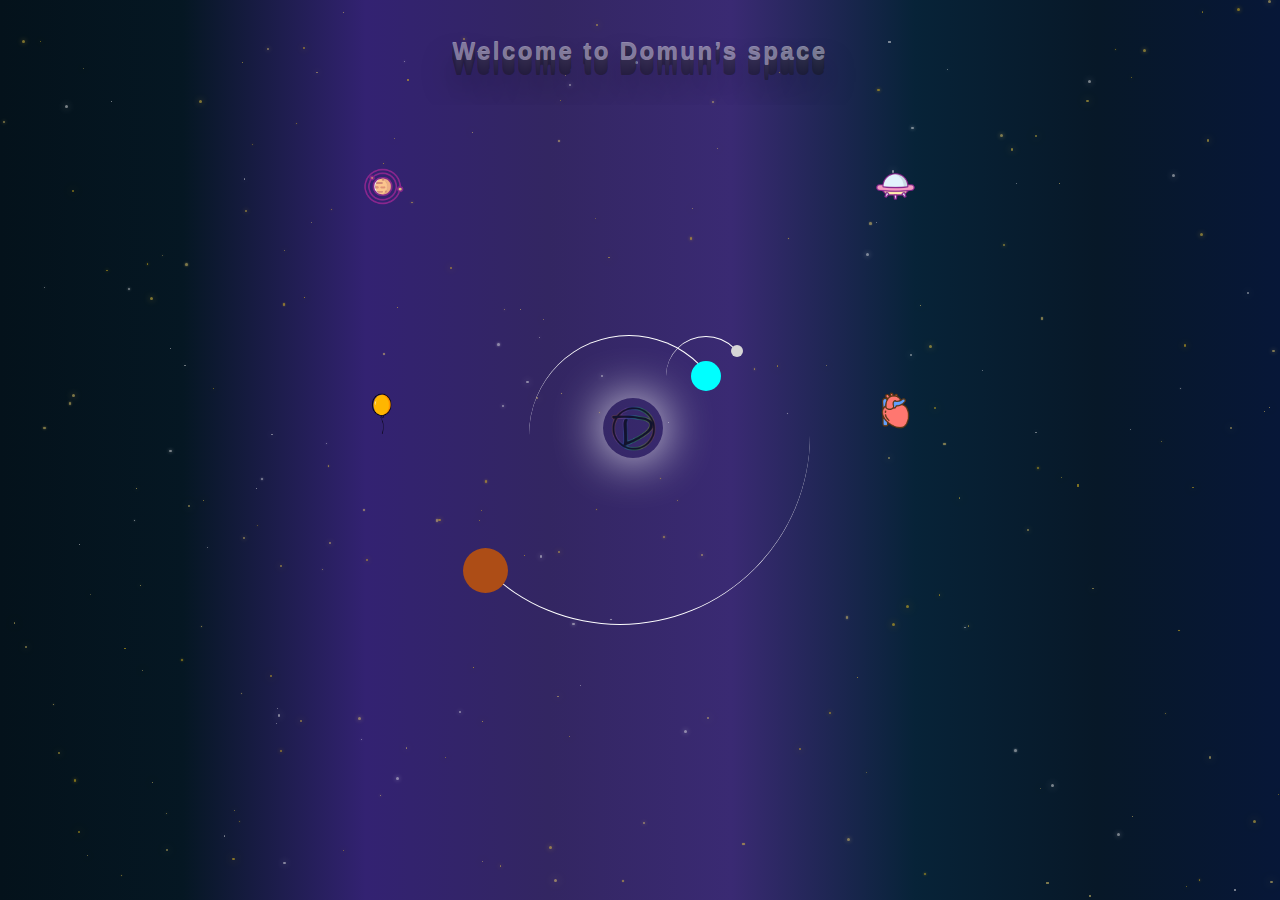
<file: index.html>
<!DOCTYPE html>
<html lang="zh-CN">
<head>
    <meta charset="UTF-8">
    <meta name="viewport" content="width=device-width, initial-scale=1.0">
    <meta http-equiv="X-UA-Compatible" content="ie=edge">
    <title>Domun’s web</title>
    <link rel="icon" href="/favicon.ico" type="image/x-icon" />
    <link rel="shortcut icon" href="/favicon.ico" type="image/x-icon">
    <link rel="stylesheet" href="src/assets/css/iconfont.css">
    <link rel="stylesheet" href="src/assets/css/pubilc.css">
    <link rel="stylesheet" href="src/assets/css/index.css">
    <link rel="stylesheet" href="src/assets/css/rebuildindex.css">
    <script src="src/assets/js/jquery.js"></script>
</head>
<body>
    <div class="all">
        <div class="scroll-box top">
            <div class="banner">
                <header class="header">
                    <h1 class='deepshadow'>Welcome to Domun’s space</h1>
                </header>
                <main class="main">
                    <div id="container">
                        <div id="sun">
                            
                        </div>
                        <div class="orbit" id="earth-orbit">
                            <div class="globe" id="earth">
                                <div class="orbit" id="moon-orbit">
                                    <div class="globe" id="moon"></div>
                                </div>
                            </div>
                        </div>
                        <div class="orbit" id="mars-orbit">
                            <div class="globe" id="mars">
                            </div>
                        </div>
                    </div>
                    <div id="starsBox"></div>
                    <div class="prolist-block">
                    
                    </div>
                </main>
                <footer class="footer">
                    <i class="icon iconfont">&#xe624;</i>
                </footer>
            </div>
        </div>
    </div>
<script src="src/assets/js/index.js"></script>
</body>
</html>
</file>
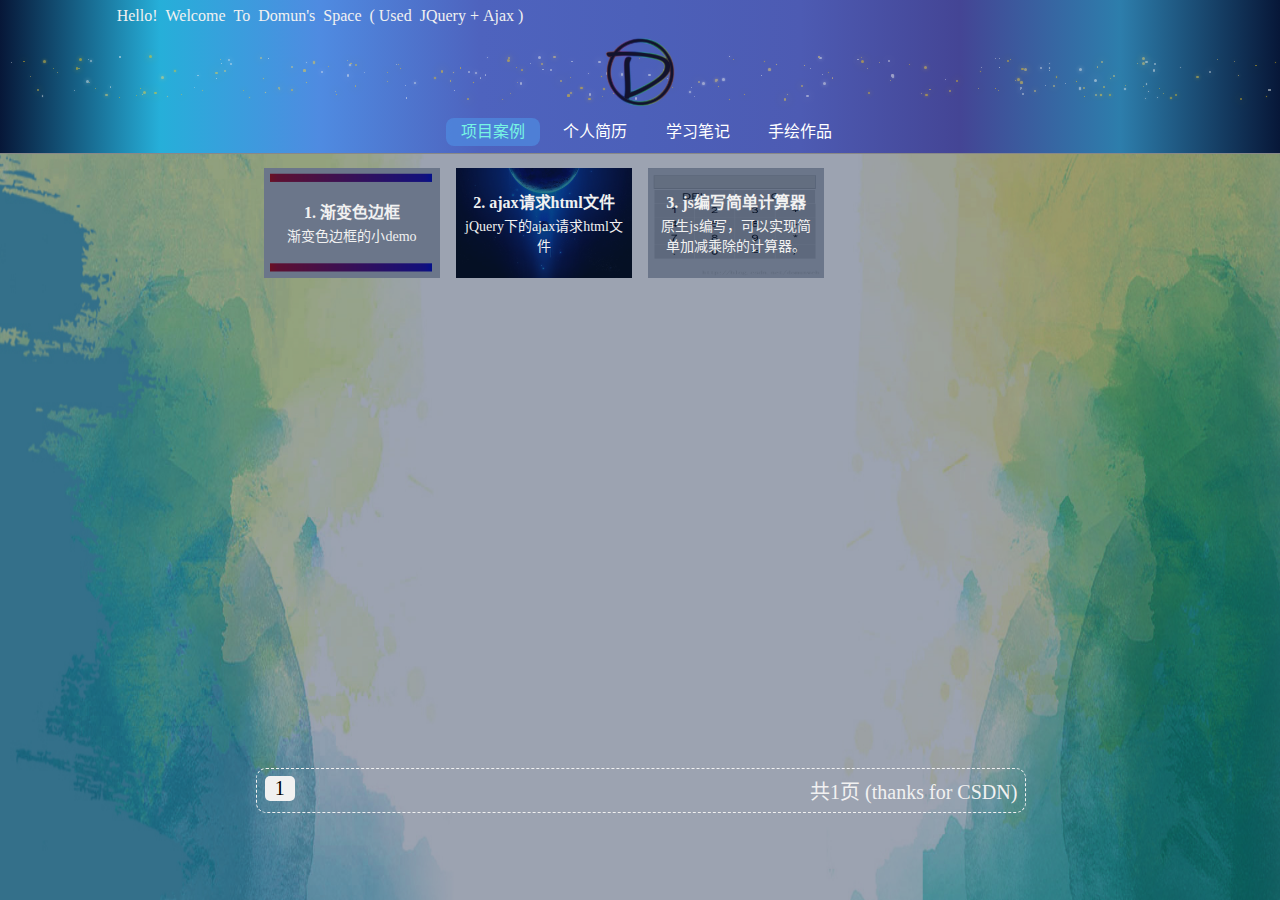
<file: src/main.html>
<!DOCTYPE html>
<html lang="zh-CN">

<head>
    <meta charset="UTF-8">
    <meta name="viewport" content="width=device-width,initial-scale=1,maximum-scale=1,minimum-scale=1,user-scalable=0">
    <meta http-equiv="X-UA-Compatible" content="ie=edge">
    <title>DomunSpace</title>
    
    <link rel="stylesheet" href="assets/css/iconfont.css">
    <link rel="stylesheet" href="assets/css/pubilc.css">
    <link rel="stylesheet" href="assets/css/main.css">
    <link rel="stylesheet" href="assets/css/rebuildmain.css">
    <link rel="stylesheet" href="pages/cv/cv.css">
    <link rel="stylesheet" href="pages/notes/notes.css">
    <link rel="stylesheet" href="pages/plate/plate.css">
    <link rel="stylesheet" href="pages/project/project.css">
    <script src="assets/js/jquery.js"></script>
    <script src="assets/js/jquery.SuperSlide.2.1.3.js"></script>
    <script src="assets/js/echarts.js"></script>
</head>

<body>
    <div id="app">
        <header class="header">
            <header class="header-title">
                <div class="header-hd hello">
                    <p>hello!&nbsp;&nbsp;welcome&nbsp;&nbsp;to&nbsp;&nbsp;Domun's&nbsp;&nbsp;Space&nbsp;&nbsp;(&nbsp;used&nbsp;&nbsp;JQuery&nbsp;+&nbsp;ajax&nbsp;)</p>
                </div>
                <div class="header-hd header-link">
                    <ul class="link-items">
                        <li class="link-item item-weibo">
                            <i class="iconfont">&#xe6cd;</i>
                            <div class="content-item content-weibo">
                                    <div class="box weibo-box">
                                        <h5>打开微博APP,扫描二维码</h5>
                                        <img src="./assets/img/weibo.png" alt="微博">
                                    </div>
                                    <div class="box weibo-box">
                                        <a class="weibo-link" href="https://www.weibo.com/5561209614/profile?topnav=1&wvr=6&is_all=1"  target="_blank">网页版微博链接</a>
                                    </div>
                                </div>
                        </li>
                        <li class="link-item item-email">
                            <i class="iconfont">&#xe636;</i>
                            <div class="content-item content-email">
                                    <div class="box email-box">
                                        <h5>QQ 邮箱</h5>
                                        <p>1913190408@qq.com</p>
                                    </div>
                                    <div class="box email-box">
                                        <h5>网易 邮箱</h5>
                                        <p>domun19960212@163.com</p>
                                    </div>
                                    <div class="box email-box">
                                        <h5>谷歌 邮箱</h5>
                                        <p>dododomun@gmail.com</p>
                                    </div>
                                </div>
                        </li>
                        <li class="link-item item-wechat">
                            <i class="iconfont">&#xe602;</i>
                            <div class="content-item content-wechat">
                                <div class="box wechat-box">
                                    <h5>打开微信APP,扫描二维码</h5>
                                    <img src="./assets/img/wechat.jpg" alt="微信">
                                </div>
                            </div>
                        </li>
                        <li class="link-item item-git">
                            <a href="https://github.com/Domun" alt="github" target="_blank"><i class="iconfont">&#xe60d;</i></a>
                            
                         </li>
                        <li class="link-item item-coding">
                            <a href="https://me.csdn.net/domunweb" alt="coding" target="_blank"><i class="iconfont">&#xe60e;</i></a>
                           
                        </li>
                    </ul>
                </div>
            </header>
            <main class="header-main">
                <div class="logo-box">
                    <a href="../index.html"><img  class="logo" src="./assets/img/logo.png" alt="logo"></a>
                </div>
                 <ul class="header-nav">
                    <li class="header-item">项目案例</li>
                    <li class="header-item">个人简历</li>
                    <li class="header-item">学习笔记</li>
                    <li class="header-item">手绘作品</li>
                </ul>
            </main>
            <div id="starsBox"></div>
        </header>
        <main id="main">
            
        </main>
    </div>

    <!-- 引入js -->
    <script src="./assets/js/main.js"></script>
</body>

</html>
</file>
<file: src/assets/css/iconfont.css>
@font-face {
  font-family: 'iconfont';  /* project id 887830 */
  src: url('http://at.alicdn.com/t/font_887830_l43kj4d7mpb.eot');
  src: url('http://at.alicdn.com/t/font_887830_l43kj4d7mpb.eot?#iefix') format('embedded-opentype'),
  url('http://at.alicdn.com/t/font_887830_l43kj4d7mpb.woff2') format('woff2'),
  url('http://at.alicdn.com/t/font_887830_l43kj4d7mpb.woff') format('woff'),
  url('http://at.alicdn.com/t/font_887830_l43kj4d7mpb.ttf') format('truetype'),
  url('http://at.alicdn.com/t/font_887830_l43kj4d7mpb.svg#iconfont') format('svg');
}
.iconfont {
  font-family:"iconfont" !important;
  font-size:16px;
  font-style:normal;
  -webkit-font-smoothing: antialiased;
  -moz-osx-font-smoothing: grayscale;
}
</file>
<file: src/assets/css/pubilc.css>
*{
    margin: 0%;
    padding: 0%;
}
body,html{
    width: 100%;
    /* background: url(../img/codebg.jpg) no-repeat;
    background-size: cover */
    
}
::-webkit-scrollbar{/*滚动条整体部分，其中的属性有width,height,background,border等（就和一个块级元素一样）（位置1）*/
  width:0px;
}
li{
  list-style: none;
}
a{
  text-decoration: none;
}
.all{
  width: 100%;
  height: auto;
  overflow: hidden;
}
/* 星空部分
*********************/
#starsBox {
  position: absolute;
  top: 0px;
  left: 0;
  right: 0;
  bottom: 0px;
  opacity: .5;
  z-index: 0;
}
#starsBox span {
  display: inline-block;
  width: auto;
  position: absolute;
  border-radius: 100%;
  transition: 100s linear;
} 
/* 加载动画 
*********************/
.loading-ani{
  background: #1c5c76;
  width: 100px;
  text-align: center;
  margin: 430px auto;
  padding: 10px;
  border-radius: 8px;
}
.loading-icon{
  display: inline-block;
  width: 64px;
  height: 64px;
  color: #66f3e1;
  font-size: 64px;
  line-height: 56px;
  text-align: center;
  animation: loading 3s infinite linear;
  -webkit-animation: loading 3s infinite linear;
  -moz-animation: loading 3s infinite linear;
  -o-animation: loading 3s infinite linear;
  transform-origin: center;
}
@keyframes loading{
  0%{transform: rotateZ(0deg)}
  50%{transform: rotateZ(180deg)}
  100%{transform: rotateZ(360deg)}
}
.loading-txt{
  margin-top: 20px;
  color: #eaeaea;
}
/* 404动画 
*********************/
.is404{
  width: 400px;
  text-align: center;
  margin: 150px auto;
  padding-bottom: 400px;
  position: relative;
}
.is404 > h4{
  line-height: 40px;
  border-bottom: 1px solid #1c5c76;
}
.icon-404{
  font-size: 48px;
  color: #1c5c76;
}
.img-404{
  width: 20%;
  position: absolute;
  top: 20%;
  left: 40%;
  animation: aniimg 3s infinite linear;
  -webkit-animation: aniimg 3s infinite linear;
  -moz-animation: aniimg  3s  infinite linear;
  -o-animation: aniimg  3s infinite linear;
}
@keyframes aniimg{
  0%{transform: translateY(0)}
  40%{transform: translateY(-53%)}
  100%{transform: translateY(0)}
}
</file>
<file: src/assets/css/index.css>
.scroll-box {
  width: 100%;
  overflow: hidden;
}
.banner{
  width: 100%;
  height:100%;
  background: #0d1320;
	background:-webkit-linear-gradient(left,#04121b,#051723,#332272,#332662,#3a2a73,#072338,#071828,#071738);
	background:-o-linear-gradient(right,#04121b,#051723,#332272,#332662,#3a2a73,#072338,#071828,#071738);
	background:-moz-linear-gradient(right,#04121b,#051723,#332272,#332662,#3a2a73,#072338,#071828,#071738);
	background:linear-gradient(to right,#04121b,#051723,#332272,#332662,#3a2a73,#072338,#071828,#071738);
  position: relative;
}

h1 {
    font-family: "Avant Garde", Avantgarde, "Century Gothic", CenturyGothic, "AppleGothic", sans-serif;
    font-size: 2rem;
    padding: 5% 0%;
    text-align: center; 
}
.header{
    width: 100%;
    overflow: hidden;
    position: absolute;
    top: 0%;
    z-index: 10;
}
.deepshadow {
    color: #e0dfdc;
    letter-spacing: .1em;
    opacity: 0.45;
    text-shadow: 0 -1px 0 #fff, 0 1px 0 #2e2e2e, 0 2px 0 #2c2c2c, 0 3px 0 #2a2a2a, 0 4px 0 #282828, 0 5px 0 #262626, 0 6px 0 #242424, 0 7px 0 #222, 0 8px 0 #202020, 0 9px 0 #1e1e1e, 0 10px 0 #1c1c1c, 0 11px 0 #1a1a1a, 0 12px 0 #181818, 0 13px 0 #161616, 0 14px 0 #141414, 0 15px 0 #121212, 0 22px 30px rgba(0, 0, 0, 0.9);
    animation: headertxt  8s infinite linear;
}
@keyframes headertxt{
  0%{opacity: 0.9}
  50%{opacity: 0.5}
  100%{opacity: 0.9}
}
@-webkit-keyframes headertxt{
  0%{opacity: 0.9}
  50%{opacity: 0.5}
  100%{opacity: 0.9}
}
@-o-keyframes headertxt{
  0%{opacity: 0.9}
  50%{opacity: 0.5}
  100%{opacity: 0.9}
}
@-moz-keyframes headertxt{
  0%{opacity: 0.9}
  50%{opacity: 0.5}
  100%{opacity: 0.9}
}
.main{
    width: 100%;
    height: 100%;
}
/*星球部分*/
  #container {
    height: 400px;
    left: calc(50% - 200px);
    position: absolute;
    top: calc(50% - 200px);
    width: 400px;
    z-index: 5;
  }
  #container #sun {
    background: url(../img/logo.png) no-repeat;
    background-size: 95%;
    background-position: 55% 50%;
    border-radius: 50%;
    -webkit-box-shadow: 0 0 50px #fff;
            box-shadow: 0 0 50px #fff;
    height: 100px;
    left: 150px;
    position: absolute;
    top: 150px;
    width: 100px;
  }
  #container .orbit {
    border: solid;
    border-color: white transparent transparent transparent;
    border-radius: 50%;
    border-width: 1px 1px 0 0;
    -webkit-box-sizing: border-box;
            box-sizing: border-box;
    position: absolute;
    -webkit-transform: rotate(0deg);
            transform: rotate(0deg);
    -webkit-transform-origin: center;
            transform-origin: center;
  }
  #container .orbit#earth-orbit {
    -webkit-animation: orbit 36.5s linear infinite;
            animation: orbit 36.5s linear infinite;
    height: 300px;
    left: 50px;
    top: 50px;
    width: 300px;
  }
  #container .orbit#moon-orbit {
    -webkit-animation: orbit 2.7s linear infinite;
            animation: orbit 2.7s linear infinite;
    height: 80px;
    left: -25px;
    top: -25px;
    width: 80px;
  }
  #container .orbit#mars-orbit {
    border-color: transparent  transparent  white transparent ;
    border-width:  0 0 1px 1px;
    -webkit-animation: orbit 36.5s linear infinite;
            animation: orbit 36.5s linear infinite;
    height: 500px;
    left: -50px;
    top: -50px;
    width: 500px;
  }
  #container .orbit .globe {
    border-radius: 50%;
    position: absolute;
  }
  #container .orbit .globe#earth {
    background: aqua;
    height: 30px;
    right: 28px;
    top: 28px;
    width: 30px;
  }
  #container .orbit .globe#moon {
    background: #d6d6d6;
    height: 12px;
    right: 2px;
    top: 8px;
    width: 12px;
  }
  #container .orbit .globe#mars {
    background: rgb(173, 77, 22);
    height: 45px;
    left: 50px;
    bottom: 50px;
    width: 45px;
  }
  @keyframes orbit {
    to {
      -webkit-transform: rotate(360deg);
              transform: rotate(360deg);
    }
  }
  @-webkit-keyframes orbit {
    to {
      -webkit-transform: rotate(360deg);
              transform: rotate(360deg);
    }
  }
  @-o-keyframes orbit {
    to {
      -webkit-transform: rotate(360deg);
              transform: rotate(360deg);
    }
  }
  @-moz-keyframes orbit {
    to {
      -webkit-transform: rotate(360deg);
              transform: rotate(360deg);
    }
  }
  
/*prolist-block 列表盒子*/

.prolist-block{
  width: 100%;
  overflow: hidden;
  position: absolute;
  z-index: 10;
}
/* /.pro_ul 点击列表
******************************************/
.pro_ul{
  width: 80%;
  padding: 0% 10%;
  margin: 12% 0%;
  /* background: #04121b; */
}
.pro-li{
  width: 20%;
  margin: 3% 14.9%;
  float: left;
  position: relative;
  border: 1px solid transparent;
  border-radius: 10px;
  transition: all 0.5s;
}
.pro-li-border{
  border: 1px solid #f2f2f2;
  border-radius: 4%;
}
.icon-img{
  width: 100%;
  overflow: hidden;
  text-align: center;
  padding: 5% 0%;
}
.proicon{
  display: inline-block;
  font-size: 3.5em;
  color: rgb(25, 191, 212);
  cursor: pointer;
}
.aniimg{
  width: 20%;
  position: absolute;
  left: 40%;
}
.aniimg0{
  top: -25%;
  animation: aniimng1 5s infinite linear;
  -webkit-animation: aniimng1 5s infinite linear;
  -moz-animation: aniimng1  5s infinite linear;
  -o-animation: aniimng1  5s infinite linear;
}
.aniimg1{
  top: -25%;
  animation: aniimng2 5s infinite linear;
  -webkit-animation: aniimng2 5s infinite linear;
  -moz-animation: aniimng2  5s infinite linear;
  -o-animation: aniimng2  5s infinite linear;
}
.aniimg2{
  top: -15%;
  transform-origin: bottom center;
  animation: aniimng3 5s infinite linear;
  -webkit-animation: aniimng3 5s infinite linear;
  -moz-animation: aniimng3  5s infinite linear;
  -o-animation: aniimng3  5s infinite linear;
}
.aniimg3{
  top: -28%;
  animation: aniimng4 2s infinite linear;
  -webkit-animation: aniimng4 2s infinite linear;
  -moz-animation: aniimng4  2s infinite linear;
  -o-animation: aniimng4  2s infinite linear;
}
@keyframes aniimng1{
  0%{transform: rotateZ(0deg)}
  50%{transform: rotateZ(180deg)}
  100%{transform: rotateZ(360deg)}
}
@keyframes aniimng2{
  0%{transform: translateY(0px)}
  50%{transform: translateY(-15px)}
  100%{transform: translateY(0px)}
}
@keyframes aniimng3{
  0%{transform: rotateZ(0deg)}
  25%{transform: rotateZ(-20deg)}
  50%{transform: rotateZ(0deg)}
  75%{transform: rotateZ(20deg)}
  100%{transform: rotateZ(0deg)}
}
@keyframes aniimng4{
  0%{transform: scale(0.9)}
  50%{transform: scale(1.1)}
  100%{transform: scale(0.9)}
}
.list-title{
  color: #f2f2f2;
  font-size: 1.2em;
  padding: 5% 0%;
  text-align: center;
  opacity: 0;
  transition: all 0.5s;
}
.list-desc{
  font-size: 1em;
  color: #f2f2f2;
  text-align: center;
  padding: 5% 0%;
  opacity: 0;
  transition: all 0.5s;
}
.opacityani{
  opacity: 1;
}
/* footer 部分*/
.footer{
  width: 100%;
  height: 15%;
  position: absolute;
  bottom: 0%;
  z-index: 20;
  text-align: center
}
.icon{
  display: inline-block;
  color: #c9c6c6;
  font-size: 3rem;
  cursor: pointer;
  animation: water 5s infinite linear alternate;
}
@keyframes water{
  0%{transform: translateY(0px)}
  50%{transform: translateY(30px)}
  100%{transform: translateY(0px)}
}
@-webkit-keyframes water{
  0%{transform: translateY(0px)}
  50%{transform: translateY(30px)}
  100%{transform: translateY(0px)}
}
@-o-keyframes water{
  0%{transform: translateY(0px)}
  50%{transform: translateY(30px)}
  100%{transform: translateY(0px)}
}
@-moz-keyframes water{
  0%{transform: translateY(0px)}
  50%{transform: translateY(30px)}
  100%{transform: translateY(0px)}
}
.icon:hover{
  animation-play-state: paused
}
/* 404 动画
******************************************/
.is404{
  width: 400px;
  text-align: center;
  margin: 50px auto;
  padding-bottom: 400px;
  position: relative;
}
.is404 > h4{
  border-bottom: 1px solid #f1f1f1;
}
.icon-404{
  color: #f1f1f1;
}
</file>
<file: src/assets/css/rebuildindex.css>
/*页面重构*/
@media screen and (max-width:1400px){
  .pro_ul{
    /* overflow: hidden; */
    margin: 22% 0%;
  }
}
@media screen and (max-width:1366px){
    /*header 部分*/
    h1 {
        font-family: "Avant Garde", Avantgarde, "Century Gothic", CenturyGothic, "AppleGothic", sans-serif;
        font-size: 1.5rem;
        padding: 3% 0%;
        text-align: center; 
    }
    .header{
        width: 100%;
        overflow: hidden;
        position: absolute;
        top: 0%;
        z-index: 10;
    }
    .deepshadow {
        color: #e0dfdc;
        letter-spacing: .1em;
        opacity: 0.45;
        text-shadow: 0 -1px 0 #fff, 0 1px 0 #2e2e2e, 0 2px 0 #2c2c2c, 0 3px 0 #2a2a2a, 0 4px 0 #282828, 0 5px 0 #262626, 0 6px 0 #242424, 0 7px 0 #222, 0 8px 0 #202020, 0 9px 0 #1e1e1e, 0 10px 0 #1c1c1c, 0 11px 0 #1a1a1a, 0 12px 0 #181818, 0 13px 0 #161616, 0 14px 0 #141414, 0 15px 0 #121212, 0 22px 30px rgba(0, 0, 0, 0.9);
        animation: headertxt  8s infinite linear;
    }
    @keyframes headertxt{
      0%{opacity: 0.45}
      50%{opacity: 0.9}
      100%{opacity: 0.45}
    }
    @-webkit-keyframes headertxt{
      0%{opacity: 0.45}
      50%{opacity: 0.9}
      100%{opacity: 0.45}
    }
    @-o-keyframes headertxt{
      0%{opacity: 0.45}
      50%{opacity: 0.9}
      100%{opacity: 0.45}
    }
    @-moz-keyframes headertxt{
      0%{opacity: 0.45}
      50%{opacity: 0.9}
      100%{opacity: 0.45}
    }
    /*星球部分*/
    #container {
        height: 350px;
        left: calc(50% - 200px);
        position: absolute;
        top: calc(50% - 190px);
        width: 350px;
      }
      #container #sun {
        background: url(../img/logo.png) no-repeat;
        background-size: 75%;
        background-position: 55% 50%;
        border-radius: 50%;
        border-radius: 50%;
        -webkit-box-shadow: 0 0 50px #fff;
                box-shadow: 0 0 50px #fff;
        height: 60px;
        left: 163px;
        position: absolute;
        top: 138px;
        width: 60px;
      }
      #container .orbit {
        border: solid;
        border-color: white transparent transparent transparent;
        border-radius: 50%;
        border-width: 1px 1px 0 0;
        -webkit-box-sizing: border-box;
                box-sizing: border-box;
        position: absolute;
        -webkit-transform: rotate(0deg);
                transform: rotate(0deg);
        -webkit-transform-origin: center;
                transform-origin: center;
      }
      #container .orbit#earth-orbit {
        -webkit-animation: orbit 36.5s linear infinite;
                animation: orbit 36.5s linear infinite;
        height: 200px;
        left: 89px;
        top: 75px;
        width: 200px;
      }
      #container .orbit#moon-orbit {
        -webkit-animation: orbit 2.7s linear infinite;
                animation: orbit 2.7s linear infinite;
        height: 80px;
        left: -25px;
        top: -25px;
        width: 80px;
      }
      #container .orbit#mars-orbit {
        border-color: transparent  transparent  white transparent ;
        border-width:  0 0 1px 1px;
        -webkit-animation: orbit 36.5s linear infinite;
                animation: orbit 36.5s linear infinite;
        height: 380px;
        left: -10px;
        top: -15px;
        width: 380px;
      }
      #container .orbit .globe {
        border-radius: 50%;
        position: absolute;
      }
      #container .orbit .globe#earth {
        background: aqua;
        height: 30px;
        right: 7px;
        top: 25px;
        width: 30px;
      }
      #container .orbit .globe#moon {
        background: #d6d6d6;
        height: 12px;
        right: 2px;
        top: 8px;
        width: 12px;
      }
      #container .orbit .globe#mars {
        background: rgb(173, 77, 22);
        height: 45px;
        left: 32px;
        bottom: 31px;
        width: 45px;
      }
      @keyframes orbit {
        to {
          -webkit-transform: rotate(360deg);
                  transform: rotate(360deg);
        }
      }
      @-webkit-keyframes orbit {
        to {
          -webkit-transform: rotate(360deg);
                  transform: rotate(360deg);
        }
      }
      @-o-keyframes orbit {
        to {
          -webkit-transform: rotate(360deg);
                  transform: rotate(360deg);
        }
      }
      @-moz-keyframes orbit {
        to {
          -webkit-transform: rotate(360deg);
                  transform: rotate(360deg);
        }
      }
      /*水滴*/
      .footer{
        width: 100%;
        height: 12%;
        position: absolute;
        bottom: 0%;
        z-index: 20;
        text-align: center
      }
      .icon{
        display: inline-block;
        color: #c9c6c6;
        font-size: 2rem;
        cursor: pointer;
        animation: water 5s infinite linear alternate;
      }
      @keyframes water{
        0%{transform: translateY(0px)}
        50%{transform: translateY(30px)}
        100%{transform: translateY(0px)}
      }
      @-webkit-keyframes water{
        0%{transform: translateY(0px)}
        50%{transform: translateY(30px)}
        100%{transform: translateY(0px)}
      }
      @-o-keyframes water{
        0%{transform: translateY(0px)}
        50%{transform: translateY(30px)}
        100%{transform: translateY(0px)}
      }
      @-moz-keyframes water{
        0%{transform: translateY(0px)}
        50%{transform: translateY(30px)}
        100%{transform: translateY(0px)}
      }
      .icon:hover{
        animation-play-state: paused
      }

      /*prolist-block 列表盒子*/
      .pro_ul{
        /* overflow: hidden; */
        margin: 13% 0%;
      }
      .list-title{
        font-size: 1em;
      }
      .list-desc{
        font-size: 0.8em;
        color: #f2f2f2;
        text-align: center;
        padding: 3% 0%;
        opacity: 0;
        transition: all 0.5s;
      }
      .opacityani{
        opacity: 1;
      }
      .aniimg0{
        top: -20%;
      }
      .aniimg1{
        top: -20%;
      }
      .aniimg2{
        top: -16%;
      }
      .aniimg3{
        top: -20%;
      }
}
/* */
@media screen and (max-width:1024px){

}
</file>
<file: src/assets/css/main.css>
/* /.header 开始
******************************************/
.header{
    width: 100%;
    overflow:hidden;
    background:-webkit-linear-gradient(left,#071738,#26afd9,#4f8be1,#4e63be,#4c60b9,#4d5bb3,#444595,#2d7eac,#071738);
	background:-o-linear-gradient(right,#071738,#26afd9,#4f8be1,#4e63be,#4c60b9,#4d5bb3,#444595,#2d7eac,#071738);
	background:-moz-linear-gradient(right,#071738,#26afd9,#4f8be1,#4e63be,#4c60b9,#4d5bb3,#444595,#2d7eac,#071738);
    background:linear-gradient(to right,#071738,#26afd9,#4f8be1,#4e63be,#4c60b9,#4d5bb3,#444595,#2d7eac,#071738);
    position: relative;
}
/* /.header-title .header-hd
******************************************/
.header-title{
    width: 100%;
    height: 60px;
}
.header-hd{
    width: 48%;
    margin: 0.5% 1%;
    float: left;
    text-align: center;
    color: #f1f1f1;
}
/* /.header-title .header-hd .hello
******************************************/
.hello > p{
    font-size: 18px;
    line-height: 36px;
    text-transform:capitalize;
}
/* /.header-title .header-hd .header-link
******************************************/
/* /.header-title .header-hd .header-link .link-items
******************************************/
.link-items{
    width: 40%;
    margin-left: 20%; 
    height: auto;
}
.link-item{
    width: 19%;
    margin-left: 1%;
    float: left;
    padding-top: 3px;
}
.link-item > i{
    font-size: 32px;
    color: #f1f1f1;
    position: relative;
}
.item-git>a>i{
    font-size: 32px;
    color: #f1f1f1;
}
.item-coding>a>i{
    font-size: 32px;
    color: #f1f1f1;
}
.link-item:hover {
    background: rgba(221, 221, 221, 0.8);
}
.link-item:hover i{
    color: #071738;
}
.content-item {
    position: absolute;
    width: 369px;
    z-index: 5;
    display: none;
    left: 60.8%;
    background: rgba(221, 221, 221, 0.8);
}
.link-item:hover .content-item{
    display: block;
}
/* 微博
******************************************/
.weibo-box{
    width: 48%;
    float: left;
    padding: 10px 0px;
}
.box>h5{
    color: #fff;
    line-height: 30px;
    font-size: 1em;
}
.weibo-box>h5{
    font-size: 0.85em;
}
.weibo-link{
    display: inline-block;
    margin-top: 45%; 
    color: #071738;
}
.weibo-link:hover{
    color: #b54343;
    text-decoration: underline
}
.box>img{
    width: 80%;
}
/* 邮箱
*****************************************/
.email-box{
    border-bottom: 1px solid #cccccc;
}
.email-box>p{
    color: #336dbe;
    font-size: 0.88em;
    line-height: 28px;
}
/* 微信
*****************************************/
.wechat-box{
    width: 50%;
    margin-left: 25%;
}
/* /.header-title 结束
******************************************/

.header-main{
    border-bottom: 1px solid #888;
}
.logo-box{
    width: 100px;
    height: 100px;
    margin: 10px auto; 
}
.logo-box > a{
    display: inline-block;
    width: 100%;
    height: 100%;
    position: relative;
}
.logo{
    position: absolute;
    z-index: 5;
    top: 0%;
    left: 0%;
    width: 100%;
    transition: all 1.5s;
}
.logo:hover{  
    filter:hue-rotate(1440deg);
    -webkit-filter: hue-rotate(1440deg);
    -ms-filter: hue-rotate(1440deg);
}
/* 星空部分
*********************/
#starsBox {
    top: 55px;
    left: 0;
    right: 0;
    bottom: 55px;
  }
/* /.header-main .logo 结束
******************************************/
.header-nav{
    width: 32%;
    margin-left: 34%;
    padding: 1rem;
    overflow: hidden;
}
.header-item{
    width: 23%;
    float: left;
    text-align: center;
    margin: 0% 1%;
    cursor: pointer;
    color: #ffffff;
    transition: all 1s;
    font-size: 20px;
    line-height: 36px;
}
.header-item:hover{
    background: rgba(79, 139, 225, 0.7);
    border-radius: 8px; 
}
.item-ani{
    background: rgba(79, 139, 225, 0.7);
    border-radius: 8px; 
    color: #77f4e4;
}
/* 加载动画样式修改 */
.loading-ani{
    margin: 210px auto !important;
  }
</file>
<file: src/assets/css/rebuildmain.css>
/* 重构页面 */
/* 1600 */
@media screen and (max-width:1600px){
    .header-title{
        width: 100%;
        height: 40px;
    }
    .header-hd{
        width: 48%;
        margin: 0% 1%;
        float: left;
    }
    .link-item{
        padding-top: 0px;
    }
    .link-item > i{
        font-size: 28px;
    }
    .item-git>a>i{
        font-size: 28px;
    }
    .item-coding>a>i{
        font-size: 28px;
    }
    .logo-box{
        width: 80px;
        height: 80px;
        margin: 10px auto; 
    }
    .header-nav{
        padding: 0.6rem;
    }
    .header-item{
        font-size: 18px;
        line-height: 32px;
    }
    /* 微博
    ******************************************/
    .weibo-box{
        width: 48%;
        float: left;
        padding: 5px 0px;
    }
    .weibo-link{
        margin-top: 36%;
    }
    .box>img{
        width: 70%;
    }
    /* 邮箱
    *****************************************/
    .email-box{
        border-bottom: 1px solid #cccccc;
    }
    .email-box>h5{
        font-size: 15px;
        line-height: 24px;
    }
    .email-box>p{
        color: #336dbe;
        font-size: 0.88em;
        line-height: 24px;
    }
    /* 微信
    *****************************************/
    .wechat-box{
        width: 50%;
        margin-left: 25%;
    }
    .wechat-box>h5{
        font-size: 15px;
        line-height: 24px;
    }
    .wechat-box>img{
        width: 65%;
    }
}
/* 1366 */
@media screen and (max-width:1366px){
    .header-title{
        width: 100%;
        height: 32px;
    }
    .header-hd{
        width: 48%;
        margin: 0% 1%;
        float: left;
    }
    .hello > p{
        font-size: 16px;
        line-height: 32px;
        text-transform:capitalize;
    }
    .link-item{
        padding-top: 0px;
    }
    .link-item > i{
        font-size: 24px;
    }
    .item-git>a>i{
        font-size: 24px;
    }
    .item-coding>a>i{
        font-size: 24px;
    }
    .logo-box{
        width: 70px;
        height: 70px;
        margin: 5px auto; 
    }
    .header-nav{
        padding: 0.4rem;
    }
    .header-item{
        font-size: 16px;
        line-height: 28px;
    }
    /* 微博
    ******************************************/
    .weibo-box{
        width: 48%;
        float: left;
        padding: 3px 0px;
    }
    .weibo-link{
        margin-top: 25%;
    }
    .box>img{
        width: 50%;
    }
    /* 邮箱
    *****************************************/
    .email-box{
        border-bottom: 1px solid #cccccc;
    }
    .email-box>h5{
        font-size: 15px;
        line-height: 20px;
    }
    .email-box>p{
        color: #336dbe;
        font-size: 14px;
        line-height: 18px;
    }
    /* 微信
    *****************************************/
    .wechat-box{
        width: 50%;
        margin-left: 25%;
    }
    .wechat-box>h5{
        font-size: 15px;
        line-height: 24px;
    }
    .wechat-box>img{
        width: 50%;
    }
}
</file>
<file: src/pages/cv/cv.css>
#cv {
  width: 100%;
}

#cv .cv_main {
  width: 100%;
  height: 100%;
  overflow: hidden;
}

#cv .slide-block {
  width: 100%;
  height: 100%;
  position: relative;
}

#cv .prev, #cv .next {
  position: absolute;
  top: 48%;
  display: none;
  -webkit-transition: all 1s;
  transition: all 1s;
  cursor: pointer;
}

#cv .icon {
  font-size: 32px;
  color: #25ABD5;
}

#cv .prev {
  left: 3%;
  -webkit-transform: rotateZ(90deg);
          transform: rotateZ(90deg);
}

#cv .next {
  right: 3%;
  -webkit-transform: rotateZ(-90deg);
          transform: rotateZ(-90deg);
}

#cv .num {
  display: none;
  -webkit-transition: all 1s;
  transition: all 1s;
  width: 100%;
  position: absolute;
  bottom: 3%;
}

#cv .num > ul {
  width: 10%;
  margin-left: 45%;
  overflow: hidden;
}

#cv .num > ul > li {
  width: 12px;
  height: 12px;
  float: left;
  text-indent: -999999px;
  display: inline-block;
  background: #25ABD5;
  border-radius: 5px;
  margin: 0 5px;
}

#cv .num .on {
  width: 20px;
  height: 12px;
  background: #2C2C81;
}

#cv:hover .prev, #cv:hover .next, #cv:hover .num {
  display: block;
}

#cv .slide {
  height: 100%;
  position: relative;
}

#cv .slide .slide-title {
  font-size: 32px;
  line-height: 60px;
  margin-bottom: 5px;
  font-weight: 100;
}

@media screen and (max-width: 1600px) {
  #cv .slide .slide-title {
    font-size: 28px;
    line-height: 36px;
    margin-bottom: 0px;
    font-weight: 100;
  }
}

@media screen and (max-width: 1440px) {
  #cv .slide .slide-title {
    font-size: 20px;
    line-height: 36px;
    margin-bottom: 0px;
    font-weight: 100;
  }
}

#cv .slide-1 {
  background: url(../../assets/img/cv/bg1.png) no-repeat;
  background-position: center center;
  background-size: 100%;
}

#cv .slide-1 .slide_1_block {
  width: 100%;
  height: 100%;
  background: rgba(8, 26, 60, 0.5);
}

#cv .slide-1 .section {
  position: absolute;
  top: 25%;
  padding: 1%;
  border-radius: 6px;
  color: #f1f1f1;
}

#cv .slide-1 .section .cv-items {
  overflow: hidden;
}

#cv .slide-1 .section .cv-items > li {
  font-size: 20px;
  line-height: 42px;
  color: #e2e2e2;
}

#cv .slide-1 .section .cv-items > li .iconfont {
  color: #4fc0e4;
  font-size: 24px !important;
}

@media screen and (max-width: 1440px) {
  #cv .slide-1 .section .cv-items > li {
    font-size: 18px;
    line-height: 42px;
  }
}

#cv .slide-1 .person {
  left: 35%;
}

#cv .slide-1 .eduBg {
  left: 50%;
}

#cv .slide-1 .download {
  position: absolute;
  top: 65%;
  left: 45%;
  text-align: center;
  font-size: 20px;
  line-height: 36px;
  color: #f1f1f1;
  padding: 0.3% 1%;
  background: -webkit-gradient(linear, left top, right top, from(#392B74), to(#4f8be1));
  background: linear-gradient(to right, #392B74, #4f8be1);
  border: none;
  cursor: pointer;
  -webkit-transition: all 0.2s;
  transition: all 0.2s;
  border-radius: 5px;
}

#cv .slide-1 .download:hover {
  background: #26afd9;
}

#cv .slide-2 {
  background: url(../../assets/img/cv/bg2.jpg) no-repeat;
  background-position: center;
  background-size: 100% 100%;
  overflow: hidden;
}

#cv .slide-2 .slide_2_block {
  width: 100%;
  height: 100%;
  background: rgba(8, 26, 60, 0.6);
  color: #ffffff;
  overflow: hidden;
}

#cv .slide-2 .slide_2_block .section {
  width: 40%;
  margin: 20px auto;
  overflow: hidden;
}

#cv .slide-2 .slide_2_block .section .slide-title {
  color: #ffffff;
}

#cv .slide-2 .slide_2_block .section .slide-title .iconfont {
  color: #ba6a9b;
  font-size: 20px;
}

#cv .slide-2 .slide_2_block .self {
  margin-top: 60px;
}

#cv .slide-2 .slide_2_block .self .selfMain {
  font-size: 18px;
  line-height: 30px;
  text-indent: 2em;
}

@media screen and (max-width: 1440px) {
  #cv .slide-2 .slide_2_block .self .selfMain {
    font-size: 14px;
    line-height: 30px;
  }
}

#cv .slide-2 .slide_2_block .hobby .hobbylist {
  width: 23%;
  overflow: hidden;
  margin: 1%;
  float: left;
  text-align: center;
  font-size: 20px;
  line-height: 36px;
  -webkit-transition: all 0.5s;
  transition: all 0.5s;
  padding: 1% 0%;
  border-radius: 5px;
}

#cv .slide-2 .slide_2_block .hobby .hobbylist .iconfont {
  display: inline-block;
  color: #25ABD5;
  font-size: 36px;
  -webkit-transition: all 0.5s;
  transition: all 0.5s;
}

#cv .slide-2 .slide_2_block .hobby .hobbylist:hover {
  background: rgba(40, 40, 130, 0.5);
}

#cv .slide-2 .slide_2_block .hobby .hobbylist:hover .iconfont {
  -webkit-transform: scale(1.1);
          transform: scale(1.1);
}

@media screen and (max-width: 1440px) {
  #cv .slide-2 .slide_2_block .hobby .hobbylist {
    font-size: 16px;
    line-height: 30px;
  }
}

#cv .slide-2 .slide_2_block .outman {
  position: absolute;
  top: 5%;
  left: -20%;
  opacity: 0.7;
  -webkit-transition: all 2s;
  transition: all 2s;
}

@media screen and (max-width: 1600px) {
  #cv .slide-2 .slide_2_block .outman {
    top: 3%;
    -webkit-transform: scale(0.9);
            transform: scale(0.9);
  }
}

@media screen and (max-width: 1366px) {
  #cv .slide-2 .slide_2_block .outman {
    top: -6%;
    -webkit-transform: scale(0.8);
            transform: scale(0.8);
  }
}

#cv .slide-2 .slide_2_block .outani {
  -webkit-transform: translateX(200%);
          transform: translateX(200%);
}

@media screen and (max-width: 1680px) {
  #cv .slide-2 .slide_2_block .outani {
    -webkit-transform: translateX(155%);
            transform: translateX(155%);
  }
}

@media screen and (max-width: 1600px) {
  #cv .slide-2 .slide_2_block .outani {
    -webkit-transform: translateX(155%) scale(0.9);
            transform: translateX(155%) scale(0.9);
  }
}

@media screen and (max-width: 1440px) {
  #cv .slide-2 .slide_2_block .outani {
    -webkit-transform: translateX(145%) scale(0.9);
            transform: translateX(145%) scale(0.9);
  }
}

@media screen and (max-width: 1366px) {
  #cv .slide-2 .slide_2_block .outani {
    -webkit-transform: translateX(135%) scale(0.8);
            transform: translateX(135%) scale(0.8);
  }
}

#cv .slide-3 {
  background: url(../../assets/img/cv/bg3.jpg) no-repeat;
  background-position: center;
  background-size: 100% 100%;
  overflow: hidden;
}

#cv .slide-3 .slide_3_block {
  width: 100%;
  height: 100%;
  background: rgba(8, 26, 60, 0.5);
  color: #ffffff;
  overflow: hidden;
}

#cv .slide-3 .slide_3_block .slide-title {
  text-align: center;
  margin: 1% 0%;
}

#cv .slide-3 .slide_3_block .slide-title .iconfont {
  font-size: 24px;
  line-height: 60px;
  color: #25ABD5;
}

#cv .slide-3 .slide_3_block .section {
  position: absolute;
}

#cv .slide-3 .slide_3_block .skill-items {
  top: -50%;
  left: 8%;
  -webkit-transition: all 2s;
  transition: all 2s;
}

@media screen and (max-width: 1680px) {
  #cv .slide-3 .slide_3_block .skill-items {
    left: 5%;
  }
}

@media screen and (max-width: 1600px) {
  #cv .slide-3 .slide_3_block .skill-items {
    left: 7%;
  }
}

#cv .slide-3 .slide_3_block .skill-items .hobbylist {
  list-style: disc;
  font-size: 18px;
  line-height: 36px;
  color: #f1f1f1;
  margin: 1% 0%;
}

#cv .slide-3 .slide_3_block .skill-items .hobbylist:hover {
  color: #D1B476;
}

@media screen and (max-width: 1600px) {
  #cv .slide-3 .slide_3_block .skill-items .hobbylist {
    font-size: 17px;
    line-height: 32px;
  }
}

@media screen and (max-width: 1440px) {
  #cv .slide-3 .slide_3_block .skill-items .hobbylist {
    font-size: 14px;
    line-height: 30px;
  }
}

#cv .slide-3 .slide_3_block .skill-items .skill-icons {
  list-style: none;
}

#cv .slide-3 .slide_3_block .skill-items .skill-icons .iconfont {
  font-size: 32px;
  line-height: 60px;
  color: #f1f1f1;
  margin: 0% 1%;
}

#cv .slide-3 .slide_3_block .skill-items .skill-icons .iconfont:hover {
  color: #25ABD5;
}

#cv .slide-3 .slide_3_block .skill-items .skill-icons:hover {
  color: #f1f1f1;
}

#cv .slide-3 .slide_3_block .items-ani {
  top: 18%;
}

#cv .slide-3 .slide_3_block .skill-charts {
  width: 40%;
  height: 480px;
  top: 100%;
  left: 55%;
  -webkit-transition: all 2s;
  transition: all 2s;
}

@media screen and (max-width: 1600px) {
  #cv .slide-3 .slide_3_block .skill-charts {
    left: 55%;
  }
}

@media screen and (max-width: 1440px) {
  #cv .slide-3 .slide_3_block .skill-charts {
    left: 58%;
  }
}

@media screen and (max-width: 1366px) {
  #cv .slide-3 .slide_3_block .skill-charts {
    height: 420px;
  }
}

#cv .slide-3 .slide_3_block .charts-ani {
  top: 15%;
}

#cv .slide-4 {
  background: url(../../assets/img/cv/bg4.jpg) no-repeat;
  background-position: center center;
  background-size: 100%;
  overflow: hidden;
}

#cv .slide-4 .slide_4_block {
  width: 100%;
  height: 100%;
  background: rgba(8, 26, 60, 0.5);
  color: #ffffff;
  overflow: hidden;
}

#cv .slide-4 .slide_4_block .slide-title {
  text-align: center;
}

#cv .slide-4 .slide_4_block .slide-title .iconfont {
  font-size: 24px;
  line-height: 60px;
  color: #ff8f86;
}

#cv .slide-4 .slide_4_block .exp-bd {
  width: 40%;
  margin: 10px auto;
}

#cv .slide-4 .slide_4_block .exp-bd .exp-company {
  width: 100%;
  overflow: hidden;
}

#cv .slide-4 .slide_4_block .exp-bd .exp-company > p {
  width: 33%;
  float: left;
  font-size: 20px;
  line-height: 36px;
  font-weight: 100;
  text-align: center;
}

#cv .slide-4 .slide_4_block .exp-bd .exp-company > p .iconfont {
  font-size: 20px;
  line-height: 40px;
  color: #ff8f86;
  margin-right: 10px;
}

@media screen and (max-width: 1680px) {
  #cv .slide-4 .slide_4_block .exp-bd .exp-company > p {
    font-size: 18px;
    line-height: 32px;
  }
}

@media screen and (max-width: 1600px) {
  #cv .slide-4 .slide_4_block .exp-bd .exp-company > p {
    font-size: 16px;
    line-height: 28px;
  }
}

@media screen and (max-width: 1600px) {
  #cv .slide-4 .slide_4_block .exp-bd .exp-company > p {
    font-size: 14px;
    line-height: 24px;
  }
}

@media screen and (max-width: 1440px) {
  #cv .slide-4 .slide_4_block .exp-bd .exp-items {
    width: 100%;
    height: 500px;
    overflow-y: scroll;
  }
}

@media screen and (max-width: 1440px) {
  #cv .slide-4 .slide_4_block .exp-bd .exp-items {
    width: 100%;
    height: 420px;
    overflow-y: scroll;
  }
}

#cv .slide-4 .slide_4_block .exp-bd .exp-item {
  list-style: disc;
  font-size: 18px;
  line-height: 32px;
  color: #f1f1f1;
  margin: 1% 0%;
}

#cv .slide-4 .slide_4_block .exp-bd .exp-item:hover {
  color: #ff8f86;
}

@media screen and (max-width: 1680px) {
  #cv .slide-4 .slide_4_block .exp-bd .exp-item {
    font-size: 16px;
    line-height: 28px;
  }
}

@media screen and (max-width: 1440px) {
  #cv .slide-4 .slide_4_block .exp-bd .exp-item {
    font-size: 14px;
    line-height: 24px;
  }
  #cv .slide-4 .slide_4_block .exp-bd .exp-item:last-of-type {
    padding-bottom: 50px;
  }
}
/*# sourceMappingURL=cv.css.map */
</file>
<file: src/pages/notes/notes.css>
#notes .notes_main {
  width: 100%;
  height: 100%;
}

#notes .notes_main .aside {
  width: 11%;
  height: 100%;
  padding: 0% 0.5%;
  float: left;
  overflow: hidden;
  overflow-y: scroll;
  background: #fcfcfc;
  border-right: 1px solid #123458;
}

#notes .notes_main .aside .sidenav {
  border-bottom: 1px solid #e1e1e1;
  margin: 2% 0%;
}

#notes .notes_main .aside .sidenav > h2 {
  font-size: 20px;
  color: #111111;
  line-height: 36px;
  font-weight: 500;
  -webkit-transition: all 0.2s;
  transition: all 0.2s;
}

#notes .notes_main .aside .sidenav > h2:hover {
  color: #f74134;
}

#notes .notes_main .aside .sidenav .sidenavs-subs {
  padding-left: 8%;
}

#notes .notes_main .aside .sidenav .sidenavs-subs .sidenavs-sub {
  font-size: 16px;
  line-height: 32px;
  cursor: pointer;
  color: #123458;
  -webkit-transition: all 0.2s;
  transition: all 0.2s;
}

#notes .notes_main .aside .sidenav .sidenavs-subs .sidenavs-sub:hover {
  color: #f74134;
}

@media screen and (max-width: 1600px) {
  #notes .notes_main .aside .sidenav .sidenavs-subs .sidenavs-sub {
    font-size: 14px;
    line-height: 28px;
  }
}

#notes .notes_main .aside .sidenav .sidenavs-subs .on {
  color: #f74134;
}

#notes .notes_main .aside .onnav > h2 {
  color: #f74134;
}

#notes .notes_main .content {
  width: 83.9%;
  height: 100%;
  float: left;
  overflow: hidden;
  overflow-y: scroll;
  padding: 0% 2%;
}

#notes .notes_main .content .content_header {
  background: #123458;
  width: 98%;
  overflow: hidden;
  border-bottom: 1px solid #123458;
  padding: 0% 1%;
}

#notes .notes_main .content .content_header .content_header_title {
  font-weight: 500;
  line-height: 60px;
  color: #f1f1f1;
}

#notes .notes_main .content .content_header .content_header_tab {
  font-size: 28px;
  line-height: 36px;
  color: #ffffff;
}

@media screen and (max-width: 1600px) {
  #notes .notes_main .content .content_header .content_header_tab {
    font-size: 24px;
    line-height: 36px;
  }
}

#notes .notes_main .content .content_main .content-block {
  border-bottom: 1px dashed #e1e1e1;
  padding: 0.5%;
  margin: 0.5% 0%;
}

#notes .notes_main .content .content_main .content-block > h4 {
  color: #123458;
  font-size: 18px;
  font-weight: 600;
  line-height: 32px;
}

#notes .notes_main .content .content_main .content-block .content-block-items {
  padding-left: 10px;
}

#notes .notes_main .content .content_main .content-block .content-block-items .content-block-item {
  font-size: 16px;
  line-height: 30px;
  list-style: circle inside;
}

#notes .notes_main .content .content_main .content-block .content-block-items .content-block-item:hover {
  color: #D1B476;
}
/*# sourceMappingURL=notes.css.map */
</file>
<file: src/pages/plate/plate.css>
#plate {
  width: 100%;
  background: url(../../assets/img/plate/bg1.jpg) repeat-y;
  background-size: 100%;
  overflow: hidden;
}

#plate .plate_main {
  width: 100%;
  background: rgba(8, 26, 60, 0.4);
  position: relative;
  overflow: hidden;
}

#plate .plate_main .plate-items {
  width: 90%;
  overflow: hidden;
  margin-left: 5%;
  padding-bottom: 5%;
}

#plate .plate_main .plate-items .plate-item {
  width: 31%;
  height: 300px;
  overflow: hidden;
  margin: 1%;
  float: left;
  border: 1px solid #123458;
  background: #ffffff;
  position: relative;
}

#plate .plate_main .plate-items .plate-item .plate-img {
  width: 100%;
}

#plate .plate_main .plate-items .plate-item .plate-block {
  position: absolute;
  top: 0%;
  bottom: 0%;
  left: 0%;
  right: 0%;
  background: rgba(8, 26, 60, 0.5);
  display: -webkit-box;
  display: -ms-flexbox;
  display: flex;
  -webkit-box-orient: vertical;
  -webkit-box-direction: normal;
      -ms-flex-direction: column;
          flex-direction: column;
  -webkit-box-pack: center;
      -ms-flex-pack: center;
          justify-content: center;
  text-align: center;
  color: #f1f1f1;
  cursor: pointer;
  -webkit-transition: all 0.5s;
  transition: all 0.5s;
}

#plate .plate_main .plate-items .plate-item .plate-block > h3 {
  line-height: 36px;
}

#plate .plate_main .plate-items .plate-item:hover .plate-block {
  background: rgba(8, 26, 60, 0.25);
}

#plate .img_mask {
  display: none;
  width: 100%;
  height: 100%;
  position: fixed;
  top: 0%;
  z-index: 999999;
  background: rgba(200, 200, 200, 0.85);
}

#plate .img_mask .mask_block {
  width: 100%;
  height: 90%;
  margin-top: 2%;
  display: -webkit-box;
  display: -ms-flexbox;
  display: flex;
  -webkit-box-align: center;
      -ms-flex-align: center;
          align-items: center;
  -webkit-box-pack: center;
      -ms-flex-pack: center;
          justify-content: center;
}

#plate .img_mask .mask_block .mask-img {
  height: 100%;
  float: left;
  border: 1px solid #123458;
}

#plate .img_mask .mask_block .mask_none {
  font-size: 50px;
  color: #b94c4c;
  cursor: pointer;
  float: left;
  margin-left: 10px;
}
/*# sourceMappingURL=plate.css.map */
</file>
<file: src/pages/project/project.css>
#project {
  background: url(../../assets/img/project/bg2.jpg) no-repeat;
  background-position: center center;
  background-size: 100% 100%;
}

#project .pro_main {
  width: 100%;
  height: 100%;
  overflow: hidden;
  background: rgba(8, 26, 60, 0.4);
  position: relative;
}

#project .pro_main .prolist_block {
  width: 100%;
}

#project .pro_main .prolist_block .pro-items {
  width: 60%;
  margin: 1% 20%;
  overflow: hidden;
}

@media screen and (max-width: 1680px) {
  #project .pro_main .prolist_block .pro-items {
    margin: 0.5% 20%;
  }
}

#project .pro_main .prolist_block .pro-items .pro-item {
  width: 23%;
  height: 160px;
  margin: 1%;
  float: left;
  position: relative;
  overflow: hidden;
}

@media screen and (max-width: 1680px) {
  #project .pro_main .prolist_block .pro-items .pro-item {
    height: 150px;
  }
}

@media screen and (max-width: 1600px) {
  #project .pro_main .prolist_block .pro-items .pro-item {
    height: 135px;
  }
}

@media screen and (max-width: 1366px) {
  #project .pro_main .prolist_block .pro-items .pro-item {
    height: 110px;
  }
}

#project .pro_main .prolist_block .pro-items .pro-item .pro-items-img {
  width: 100%;
  height: 100%;
}

#project .pro_main .prolist_block .pro-items .pro-item:hover .pro-items-main {
  background: rgba(8, 26, 60, 0.3);
}

#project .pro_main .prolist_block .pro-items .pro-item .pro-items-main {
  position: absolute;
  top: 0%;
  left: 0;
  bottom: 0%;
  right: 0;
  padding: 5%;
  background: rgba(8, 26, 60, 0.6);
  color: #f1f1f1;
  text-align: center;
  cursor: pointer;
  -webkit-transition: all 0.5s;
  transition: all 0.5s;
  display: -webkit-box;
  display: -ms-flexbox;
  display: flex;
  -webkit-box-orient: vertical;
  -webkit-box-direction: normal;
      -ms-flex-direction: column;
          flex-direction: column;
  -webkit-box-pack: center;
      -ms-flex-pack: center;
          justify-content: center;
}

@media screen and (max-width: 1600px) {
  #project .pro_main .prolist_block .pro-items .pro-item .pro-items-main > h3 {
    font-size: 18px;
    line-height: 30px;
  }
}

@media screen and (max-width: 1366px) {
  #project .pro_main .prolist_block .pro-items .pro-item .pro-items-main > h3 {
    font-size: 16px;
    line-height: 24px;
  }
  #project .pro_main .prolist_block .pro-items .pro-item .pro-items-main > p {
    font-size: 14px;
  }
}

#project .pro_main .pagelist_block {
  width: 100%;
  position: absolute;
  bottom: 10%;
}

#project .pro_main .pagelist_block .page-items {
  width: 60%;
  margin: 1% 20%;
  padding: 7px 0%;
  overflow: hidden;
  font-size: 20px;
  border: 1px dashed #f1f1f1;
  border-radius: 10px;
}

#project .pro_main .pagelist_block .page-items .page-item {
  float: left;
  width: 30px;
  height: 25px;
  line-height: 25px;
  cursor: pointer;
  background: #f1f1f1;
  margin: 0% 1%;
  text-align: center;
  border-radius: 5px;
}

#project .pro_main .pagelist_block .page-items .page_num {
  float: right;
  color: #f1f1f1;
  margin-right: 1%;
}
/*# sourceMappingURL=project.css.map */
</file>
